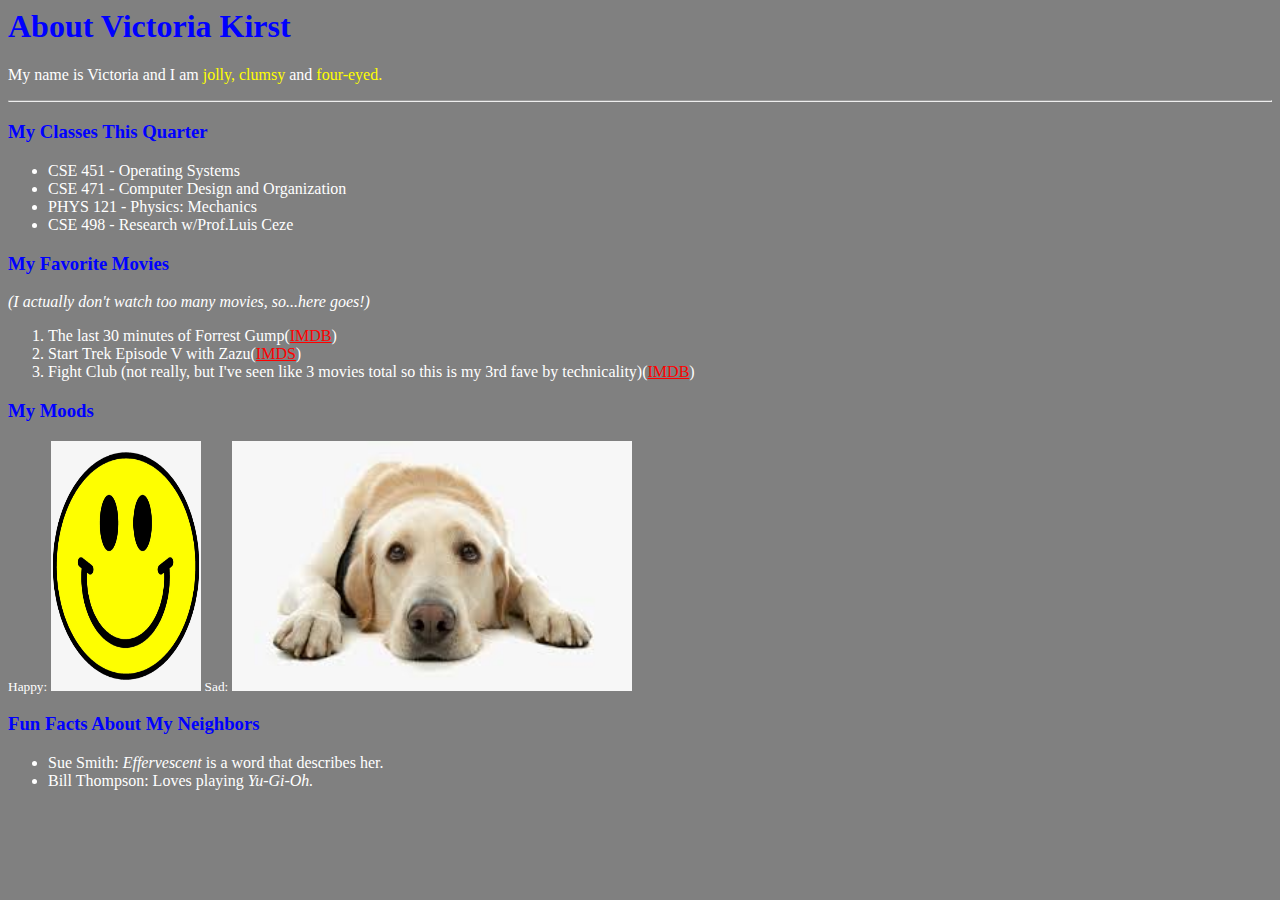
<file: Assignment3.html>
<!DOCTYPE>
<html>
<body style="background-color:grey;">
<h1 style="color:blue">About Victoria Kirst</h1>
<p><span style="color: white;">My name is Victoria and I am <span style="color: yellow;"> jolly, clumsy</span> and <span style="color: yellow;"> four-eyed.</span></span></p>
<hr>
<h3 style="color: blue;">My Classes This Quarter</h3>
<ul>
    <span style="color: white;">
    <li>CSE 451 - Operating Systems</li>
    <li>CSE 471 - Computer Design and Organization</li>
    <li>PHYS 121 - Physics: Mechanics</li>
    <li>CSE 498 - Research w/Prof.Luis Ceze</li>
    </span>
</ul>
<h3 style="color: blue;">My Favorite Movies</h3>
<p><span style="color: white;"><i>(I actually don't watch too many movies, so...here goes!)</i></span></p>
<ol>
    <span style="color: white;">
    <li>The last 30 minutes of Forrest Gump(<span style="color: red;"><u>IMDB</u></span>)</li>
    <li>Start Trek Episode V with Zazu(<span style="color: red;"><u>IMDS</u></span>)</li>
    <li>Fight Club (not really, but I've seen like 3 movies total so this is my 3rd fave by technicality)(<span style="color: red;"><u>IMDB</u></span>)</li>
    </span>
</ol>
<h3 style="color: blue;">My Moods</h3>
<sub text-align="top;" style="color: white;">Happy: <img src="happy.jpg" alt="image not found" width="150" height="250"></sub>
<sub style="color: white;">Sad: <img src="sad dog.jpg" alt="image not found" width="400" height="250"></sub>
<h3 style="color: blue;">Fun Facts About My Neighbors</h3>
<ul>
    <span style="color: white;">
    <li>Sue Smith: <i>Effervescent</i> is a word that describes her.</li>
    <li>Bill Thompson: Loves playing <i>Yu-Gi-Oh.</i></li>
    </span>
</ul>
</body>
</html>
</file>
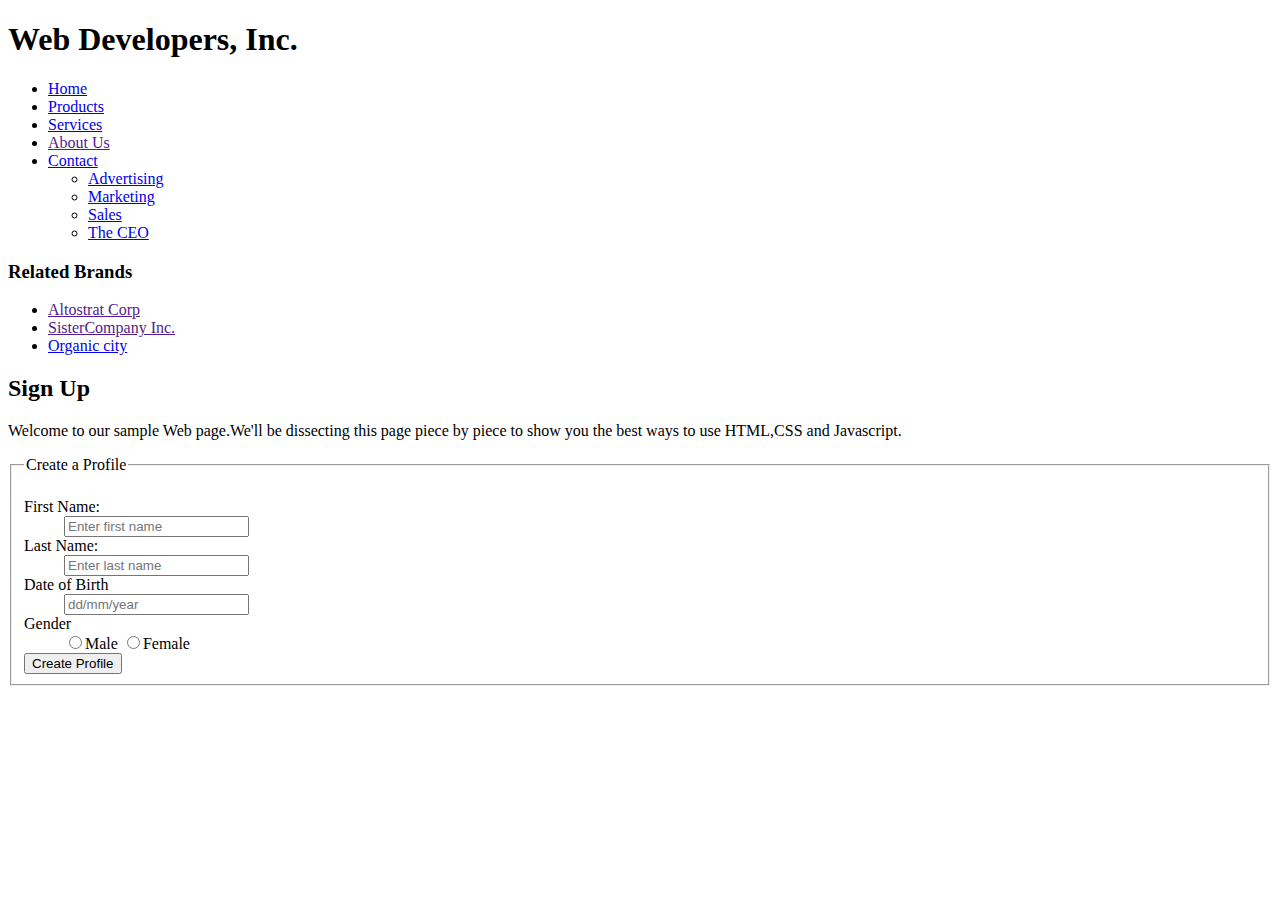
<file: sample.html>
<!DOCTYPE html>
<html>
    
<body>
<h1>Web Developers, Inc.</h1>
<ul>
    <li><a href="Home page">Home</a></li>
    <li><a href="details of product">Products</a></li>
    <li><a href="provided service">Services</a></li>
    <li><a href="">About Us</a></li>
    <li><a href="contact">Contact</a>
        <ul style="list-style-type: circle;"><li><a href="Add">Advertising</a></li>
            <li><a href="marketing">Marketing</a></li>
            <li><a href="sales">Sales</a></li>
            <li><a href="about CEO">The CEO</a></li>
        </ul>
    </li>
</ul>
<h3>Related Brands</h3>
<ul>
    <li><a href="">Altostrat Corp</a></li>
    <li><a href="">SisterCompany Inc.</a></li>
    <li><a href="organic city">Organic city</a></li>
</ul>
<h2>Sign Up</h2>
<p>Welcome to our sample Web page.We'll be dissecting this page piece by piece to show you the best ways to use HTML,CSS and Javascript.</p>
<form action="/action_page.php">
    <fieldset>
        <legend>Create a Profile</legend><br>
        <label for="fname">First Name:</label><br>
        <dd><input type="text" id="fname" placeholder="Enter first name" name="fname" ><br></dd>
        <label for="lname">Last Name:</label><br>
        <dd><input type="text" id="lname" placeholder="Enter last name" name="lname"><br></dd>
        <lable for="dob">Date of Birth</lable><br>
        <dd><input type="text" id="dob" placeholder="dd/mm/year" name="dob"><br></dd>
        <label for="gender">Gender</label><br>
        <dd><input type="radio" id="gender" name="gender" value="MALE">Male
        <input type="radio" id="gender" name="gender" value="FEMALE">Female</dd>
        <input type="button" value="Create Profile">
    </fieldset>
</form>
</body>
</html>
</file>
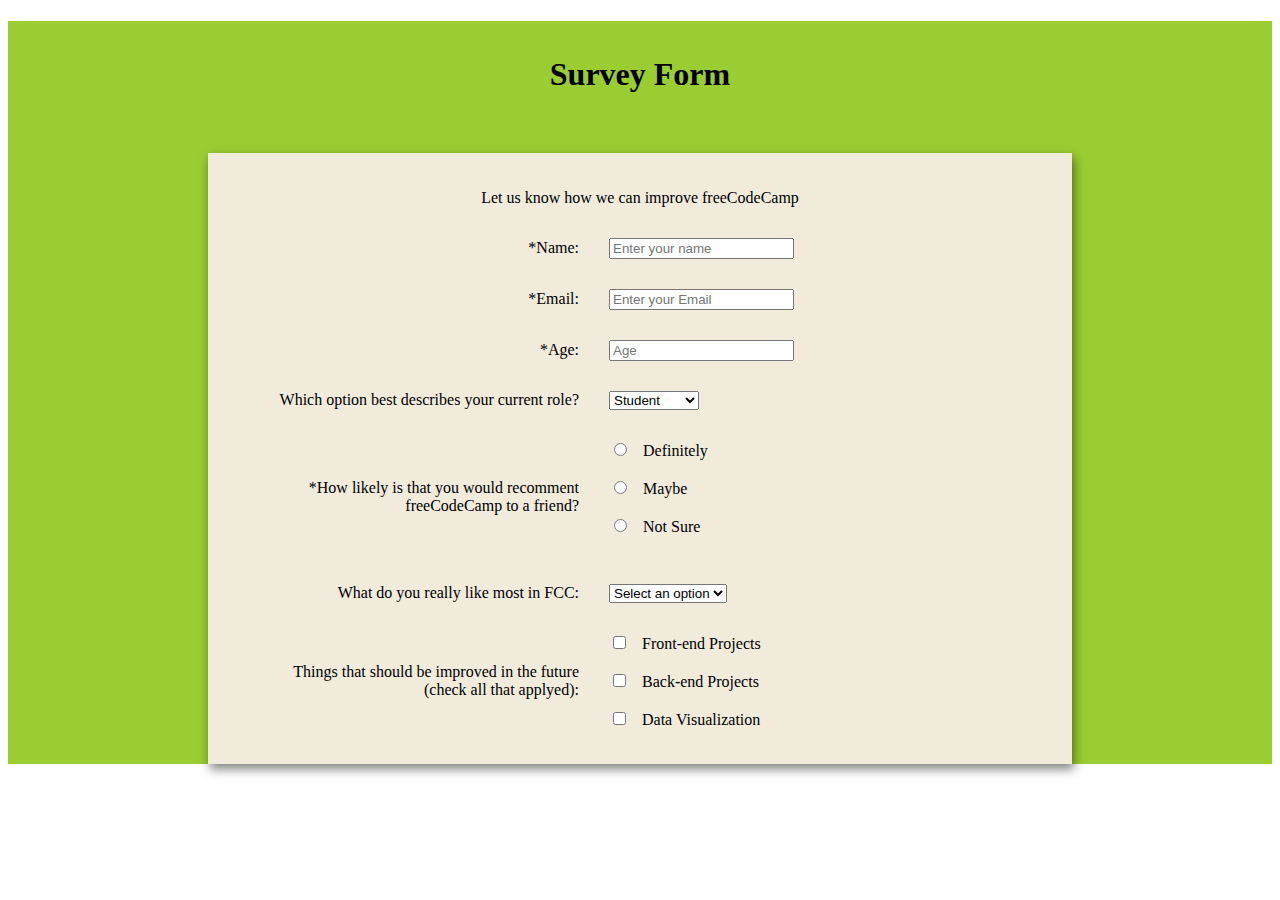
<file: survey form.html>
<!DOCTYPE html>
<html lang="en">

<head>
	<meta charset="UTF-8">
	<meta http-equiv="X-UA-Compatible" content="IE=edge">
	<meta name="viewport" content="width=device-width, initial-scale=1.0">
	<title>
		Build a Survey Form using HTML and CSS
	</title>

	<style>
        table, th, td {
            border: hidden;
            border-collapse: collapse;
            padding: 15px;
        }
		body {
			font-family: Verdana;
			text-align: center;
		}
        form {
			background-color: rgba(243, 236, 223, 0.979);
			max-width: 1000px;
			margin: 20px 200px;
			padding: 20px 30px;
			box-shadow: 2px 5px 10px rgba(0, 0, 0, 0.5);
            margin-bottom: 0%;
		}
        .vel{
            max-width: 1300px;
            border: none;
            background-color: yellowgreen;
        }
    </style>
    </head>
    <body>
        <div class="vel">
        <h1 style="padding-top: 35px;">Survey Form</h1><br>
        <form action="/action_page.php">
            <p>Let us know how we can improve freeCodeCamp</p>
            <table>
                <tr>
                    <td style="text-align: right;"><label for="name">*Name:</label></td>
                    <td style="text-align: left;" ><input style="margin-right: 12px;" type="text" id="name" placeholder="Enter your name" name="name"></td>
                </tr>
                <tr>
                    <td style="text-align: right;"><label for="email">*Email:</label></td>
                    <td style="text-align: left;"><input style="margin-right: 12px;" type="text" id="email" placeholder="Enter your Email" name="email"></td>
                </tr>
                <tr>
                    <td  style="text-align: right;"><label for="age">*Age:</label></td>
                    <td style="text-align: left;"><input style="margin-right: 12px;" type="number" id="age" placeholder="Age" name="age"></td>
                </tr>
                <tr>
                    <td style="text-align: right;">Which option best describes your current role?</td>
                    <td  style="text-align: left;">
                        <select style="margin-right: 12px;" id="list" name="list">
                        <option value="Student">Student</option>
                        <option value="Professor">professor</option>
                        <option value="Developers">Developers</option>
                        <option value="Manager">Manager</option>
                        </select>
                    </td>
                </tr>
                <tr>
                    <td style="text-align: right;">*How likely is that you would recomment freeCodeCamp to a friend?</td>
                    <td style="text-align: left;">
                        <input style="margin-right: 12px;" type="radio" id="d" name="d" value="Definitely">
                        <label for="d">Definitely</label><br><br>
                        <input style="margin-right: 12px;" type="radio" id="m" name="m" value="Maybe">
                        <label for="d">Maybe</label><br><br>
                        <input style="margin-right: 12px;" type="radio" id="n" name="n" value="Not Sure">
                        <label for="d">Not Sure</label><br><br>
                    </td>
                </tr>
                <tr>
                    <td style="text-align: right;">What do you really like most in FCC:</td>
                    <td style="text-align:left;">
                        <select style="margin-right: 300px;" id="list" name="list">
                            <option value="Student">Select an option</option>
                            <option value="Professor">Video</option>
                            <option value="Developers">Article</option>
                            <option value="Manager">Coding</option>
                        </select>
                    </td>
                </tr>
                <tr>
                    <td style="text-align: right;">Things that should be improved in the future (check all that applyed):</td>
                    <td style="text-align: left;">
                        <input style="margin-right: 12px;" type="checkbox" id="f" name="f" value="Front-end Projects">
                        <label for="f">Front-end Projects</label><br><br>
                        <input style="margin-right: 12px;" type="checkbox" id="b" name="b" value="Back-end Projects">
                        <label for="f">Back-end Projects</label><br><br>
                        <input style="margin-right: 12px;" type="checkbox" id="d" name="d" value="Data Visualization">
                        <label for="f">Data Visualization</label>
                    </td>
                </tr>
            </table>
        </form>
        </div>
    </body>
</html>
</file>
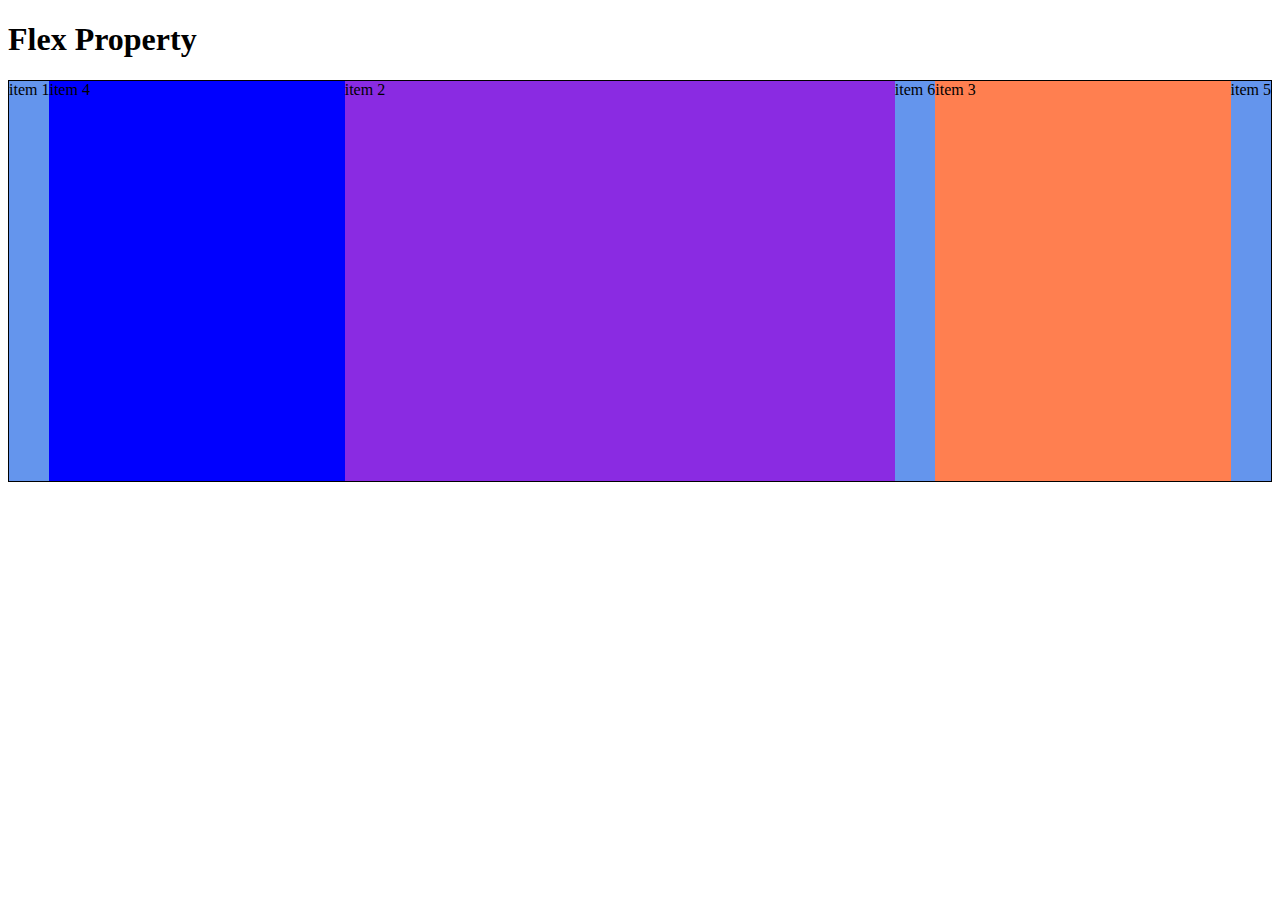
<file: flex/flex.html>
<!DOCTYPE html>
<html lang="en">
  <head>
    <meta charset="UTF-8" />
    <meta http-equiv="X-UA-Compatible" content="IE=edge" />
    <meta name="viewport" content="width=device-width, initial-scale=1.0" />
    <title>Flex</title>
    <link rel="stylesheet" href="style.css" />
  </head>
  <body>
    <header>
      <h1>Flex Property</h1>
    </header>
    <div class="flex-container">
        <div class="f-item f-1">item 1</div>
        <div class="f-item f-2">item 2</div>
        <div class="f-item f-3">item 3</div>
        <div class="f-item f-4">item 4</div>
        <div class="f-item f-5">item 5</div>
        <div class="f-item f-6">item 6</div>
    </div>
  </body>
</html>
</file>
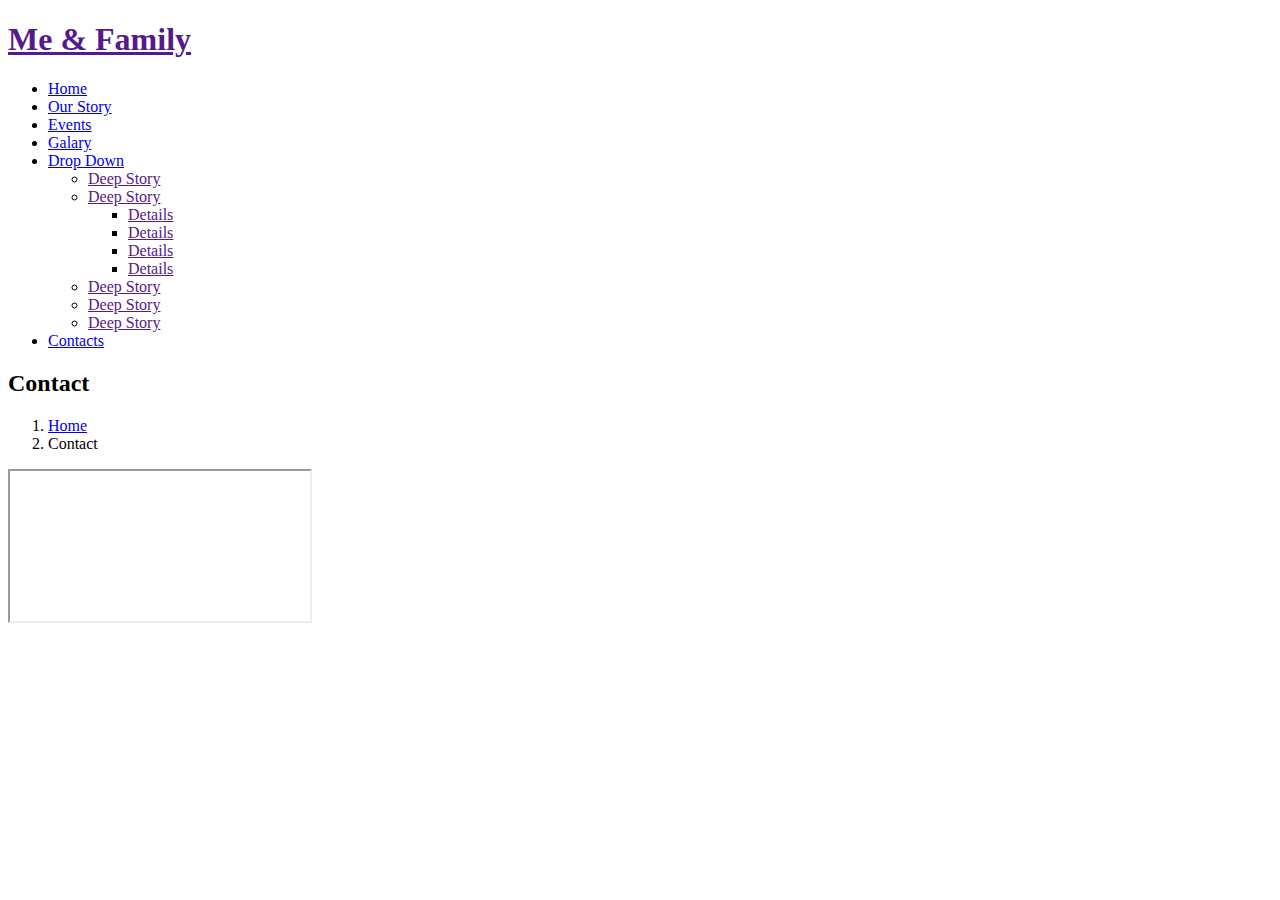
<file: web-dev/contacts.html>
<!DOCTYPE html>
<html lang="en">
<head>
    <meta charset="UTF-8">
    <meta http-equiv="X-UA-Compatible" content="IE=edge">
    <meta name="viewport" content="width=device-width, initial-scale=1.0">
    <title>Contacts</title>
</head>
<body>
    <!-- Heading Tag -->
    <header>
        <div>
            <h1>
                <a href="">Me & Family</a>
            </h1>
            <nav>
                <ul>
                    <li><a href="index.html">Home</a></li>
                    <li><a href="ourStory.html">Our Story</a></li>
                    <li><a href="events.html">Events</a></li>
                    <li><a href="Galary.html">Galary</a></li>
                    <li><a href="#"><span>Drop Down</span> <i class="fa-solid fa-chevron-down"></i></a>
                        <ul>
                            <li><a href="">Deep Story</a></li>
                            <li><a href="">Deep Story</a>
                                <ul>
                                    <li><a href="">Details</a></li>
                                    <li><a href="">Details</a></li>
                                    <li><a href="">Details</a></li>
                                    <li><a href="">Details</a></li>
                                </ul>
                            </li>
                            <li><a href="">Deep Story</a></li>
                            <li><a href="">Deep Story</a></li>
                            <li><a href="">Deep Story</a></li>
                        </ul>
                    </li>
                    <li><a href="contacts.html">Contacts</a></li>
                </ul>
                <i class="bi bi-list mobile-nav-toggle"></i>
            </nav><!-- end of navbar -->
        </div>
    </header><!-- End of Header tag-->
    <main id="main">
        <!-- ======= Breadcrumbs ======= -->
        <section id="breadcrumbs" class="breadcrumbs">
            <div class="container">  
                <div>
                    <h2>Contact</h2>
                    <ol>
                    <li><a href="index.html">Home</a></li>
                    <li>Contact</li>
                    </ol>
                </div>
            </div>
        </section><!-- End Breadcrumbs -->
  
        <!-- ======= Contact Us Section ======= -->
        <section class="contact-us">
            <div class="container">
                <div>
                    <iframe src="https://www.google.co.in/maps/place/Sri+Subramaniar+Temple/@13.0383643,77.6318596,16z/data=!4m9!1m2!2m1!1ssubramanya+temple+Prakruthi+Layout,+HBR+Layout,+Bengaluru,+Karnataka!3m5!1s0x3bae1740a78ff25f:0x5f7b50d67295d5cb!8m2!3d13.0370466!4d77.6355504![base64]?hl=en-GB" />
                </div>
            </div>
        </section>
    </main><!-- End #main -->

    <!-- ======= Footer ======= -->
    <footer>
        <div class="container">
            <h3>MeFamily</h3>
            <p>Et aut eum quis fuga eos sunt ipsa nihil. Labore corporis magni eligendi fuga maxime saepe commodi placeat.</p>
            <div class="social-links">
                <a href=""><i class="bx bxl-twitter"></i></a>
                <a href=""><i class="bx bxl-facebook"></i></a>
                <a href=""><i class="bx bxl-instagram"></i></a>
                <a href=""><i class="bx bxl-skype"></i></a>
                <a href=""><i class="bx bxl-linkedin"></i></a>
            </div>
            <div class="coppyRight">
                &copy; Copyright <strong><span>MeFamily</span></strong>. All Rights Reserved
            </div>
            <div class="credits">Designed By: Divya</div>
        </div>
    </footer><!-- End Footer -->
</body>
</html>
</file>
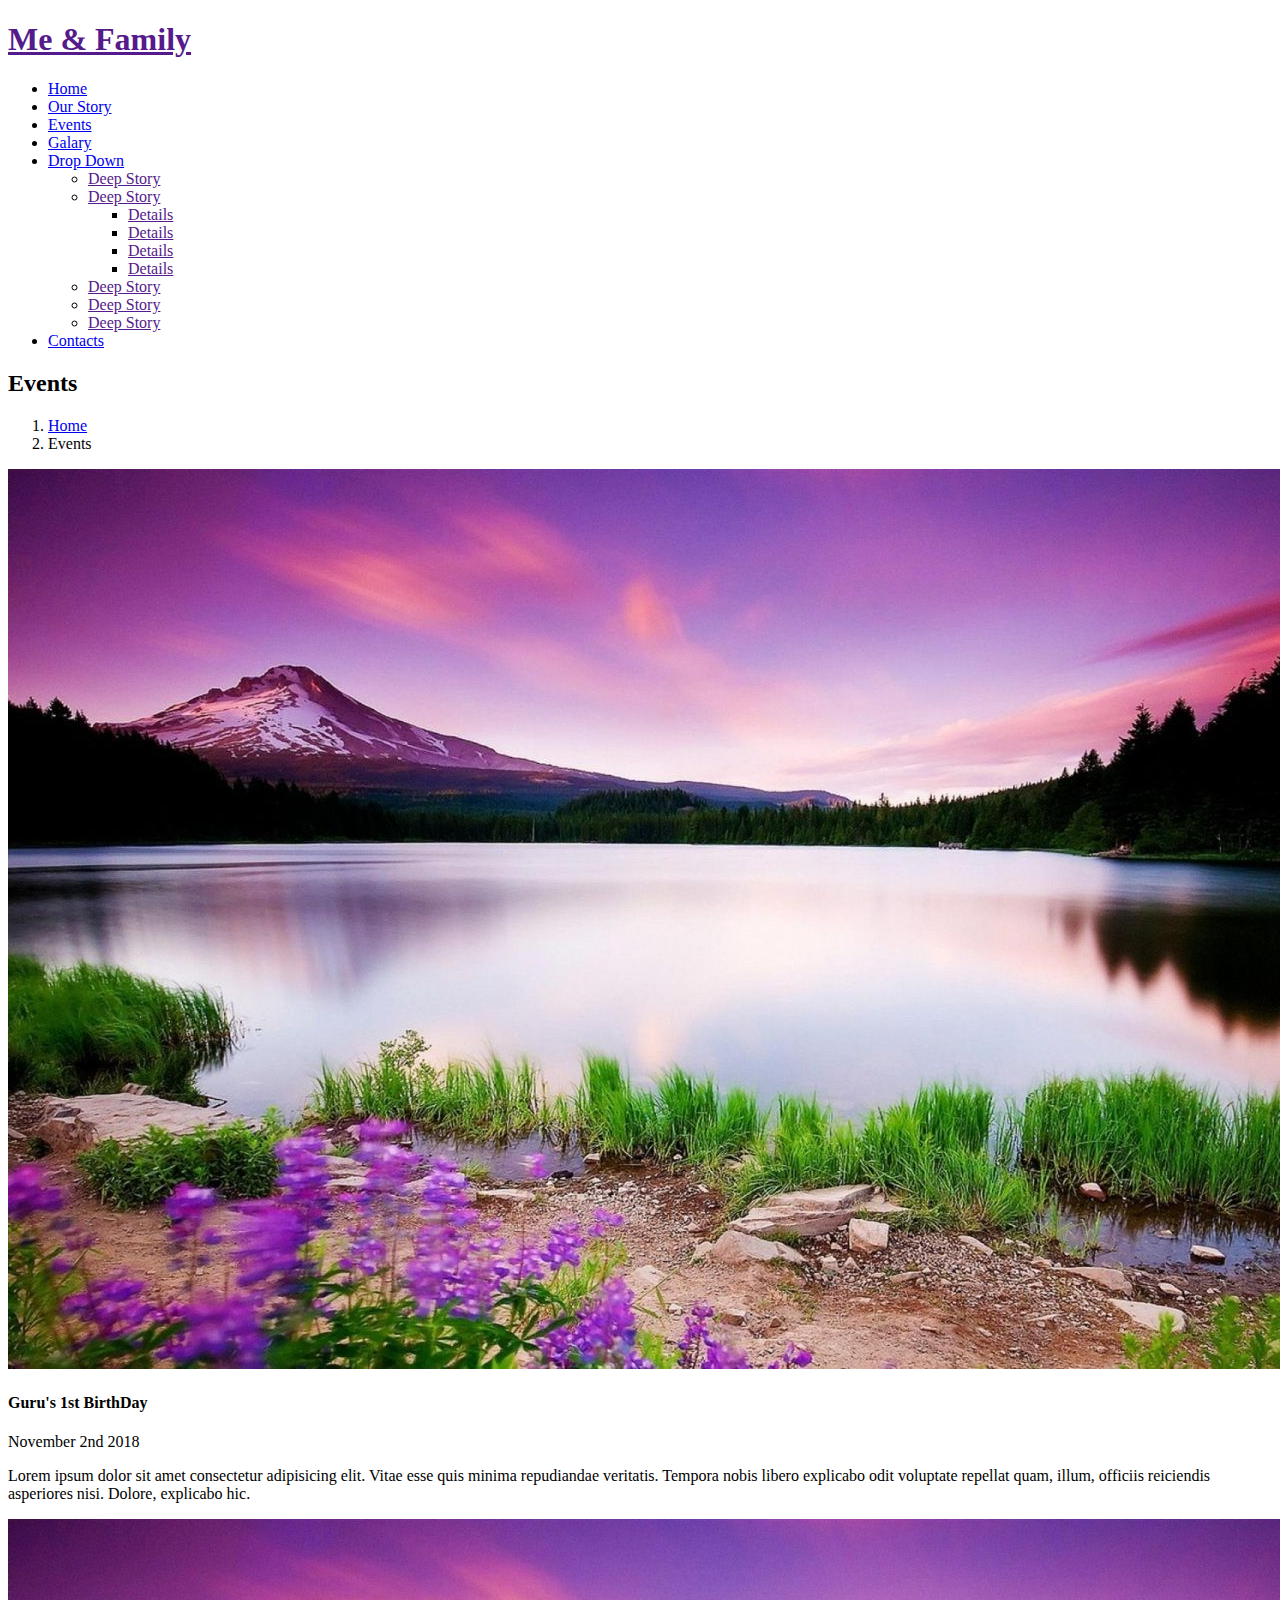
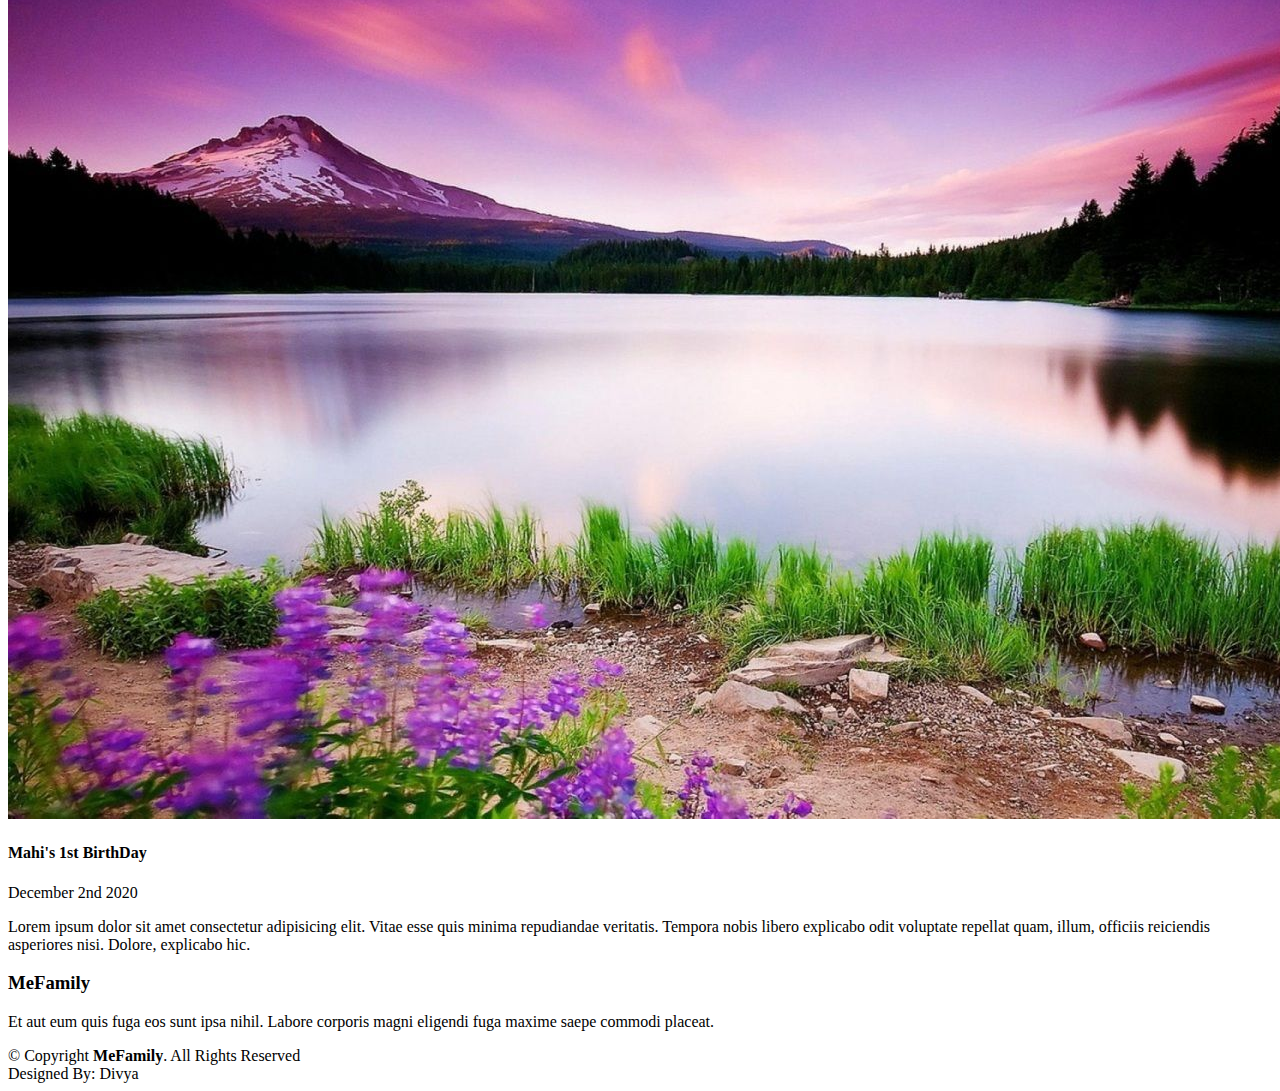
<file: web-dev/events.html>
<!DOCTYPE html>
<html lang="en">
<head>
    <meta charset="UTF-8">
    <meta http-equiv="X-UA-Compatible" content="IE=edge">
    <meta name="viewport" content="width=device-width, initial-scale=1.0">
    <title>Events</title>
</head>
<body>
    <!-- Heading Tag -->
    <header>
        <div>
            <h1>
                <a href="">Me & Family</a>
            </h1>
            <nav>
                <ul>
                    <li><a href="index.html">Home</a></li>
                    <li><a href="ourStory.html">Our Story</a></li>
                    <li><a href="events.html">Events</a></li>
                    <li><a href="Galary.html">Galary</a></li>
                    <li><a href="#"><span>Drop Down</span> <i class="fa-solid fa-chevron-down"></i></a>
                        <ul>
                            <li><a href="">Deep Story</a></li>
                            <li><a href="">Deep Story</a>
                                <ul>
                                    <li><a href="">Details</a></li>
                                    <li><a href="">Details</a></li>
                                    <li><a href="">Details</a></li>
                                    <li><a href="">Details</a></li>
                                </ul>
                            </li>
                            <li><a href="">Deep Story</a></li>
                            <li><a href="">Deep Story</a></li>
                            <li><a href="">Deep Story</a></li>
                        </ul>
                    </li>
                    <li><a href="contacts.html">Contacts</a></li>
                </ul>
                <i class="bi bi-list mobile-nav-toggle"></i>
            </nav><!-- end of navbar -->
        </div>
    </header><!-- End of Header tag-->
    <main id="main">
        <section id="breadcrambs" class="breadcrumbs">
            <div class="container">
                <div>
                    <h2>Events</h2>
                    <ol>
                        <li><a href="index.html">Home</a></li>
                        <li>Events</li>
                    </ol>
                </div>
            </div>
        </section>   <!-- End of breadcrambs -->

        <!-- ======= Event List Section ======= -->
        <section id="event-list" class="event-list">
            <div class="container">
                <div class="row">
                    <div>
                        <div class="card">
                            <div class="card-image">
                                <img src="galary/4.jpg" alt="img not found" />
                            </div>
                            <div class="card-body">
                                <h4 class="card-title">Guru's 1st BirthDay</h4>
                                <p>November 2nd 2018</p>
                                <p>Lorem ipsum dolor sit amet consectetur adipisicing elit. Vitae esse quis minima repudiandae veritatis. Tempora nobis libero explicabo odit voluptate repellat quam, illum, officiis reiciendis asperiores nisi. Dolore, explicabo hic.</p>
                            </div>
                        </div>
                    </div>
                    <div>
                        <div class="card">
                            <div class="card-image">
                                <img src="galary/4.jpg" alt="img not found" />
                            </div>
                            <div class="card-body">
                                <h4 class="card-title">Mahi's 1st BirthDay</h4>
                                <p>December 2nd 2020</p>
                                <p>Lorem ipsum dolor sit amet consectetur adipisicing elit. Vitae esse quis minima repudiandae veritatis. Tempora nobis libero explicabo odit voluptate repellat quam, illum, officiis reiciendis asperiores nisi. Dolore, explicabo hic.</p>
                            </div>
                        </div>
                    </div>
                </div>
            </div>
        </section><!-- End Event List Section -->
    </main><!-- End #main -->

    <!-- ======= Footer ======= -->
    <footer>
        <div class="container">
            <h3>MeFamily</h3>
            <p>Et aut eum quis fuga eos sunt ipsa nihil. Labore corporis magni eligendi fuga maxime saepe commodi placeat.</p>
            <div class="social-links">
                <a href=""><i class="bx bxl-twitter"></i></a>
                <a href=""><i class="bx bxl-facebook"></i></a>
                <a href=""><i class="bx bxl-instagram"></i></a>
                <a href=""><i class="bx bxl-skype"></i></a>
                <a href=""><i class="bx bxl-linkedin"></i></a>
            </div>
            <div class="coppyRight">
                &copy; Copyright <strong><span>MeFamily</span></strong>. All Rights Reserved
            </div>
            <div class="credits">Designed By: Divya</div>
        </div>
    </footer><!-- End Footer -->
</body>
</html>
</file>
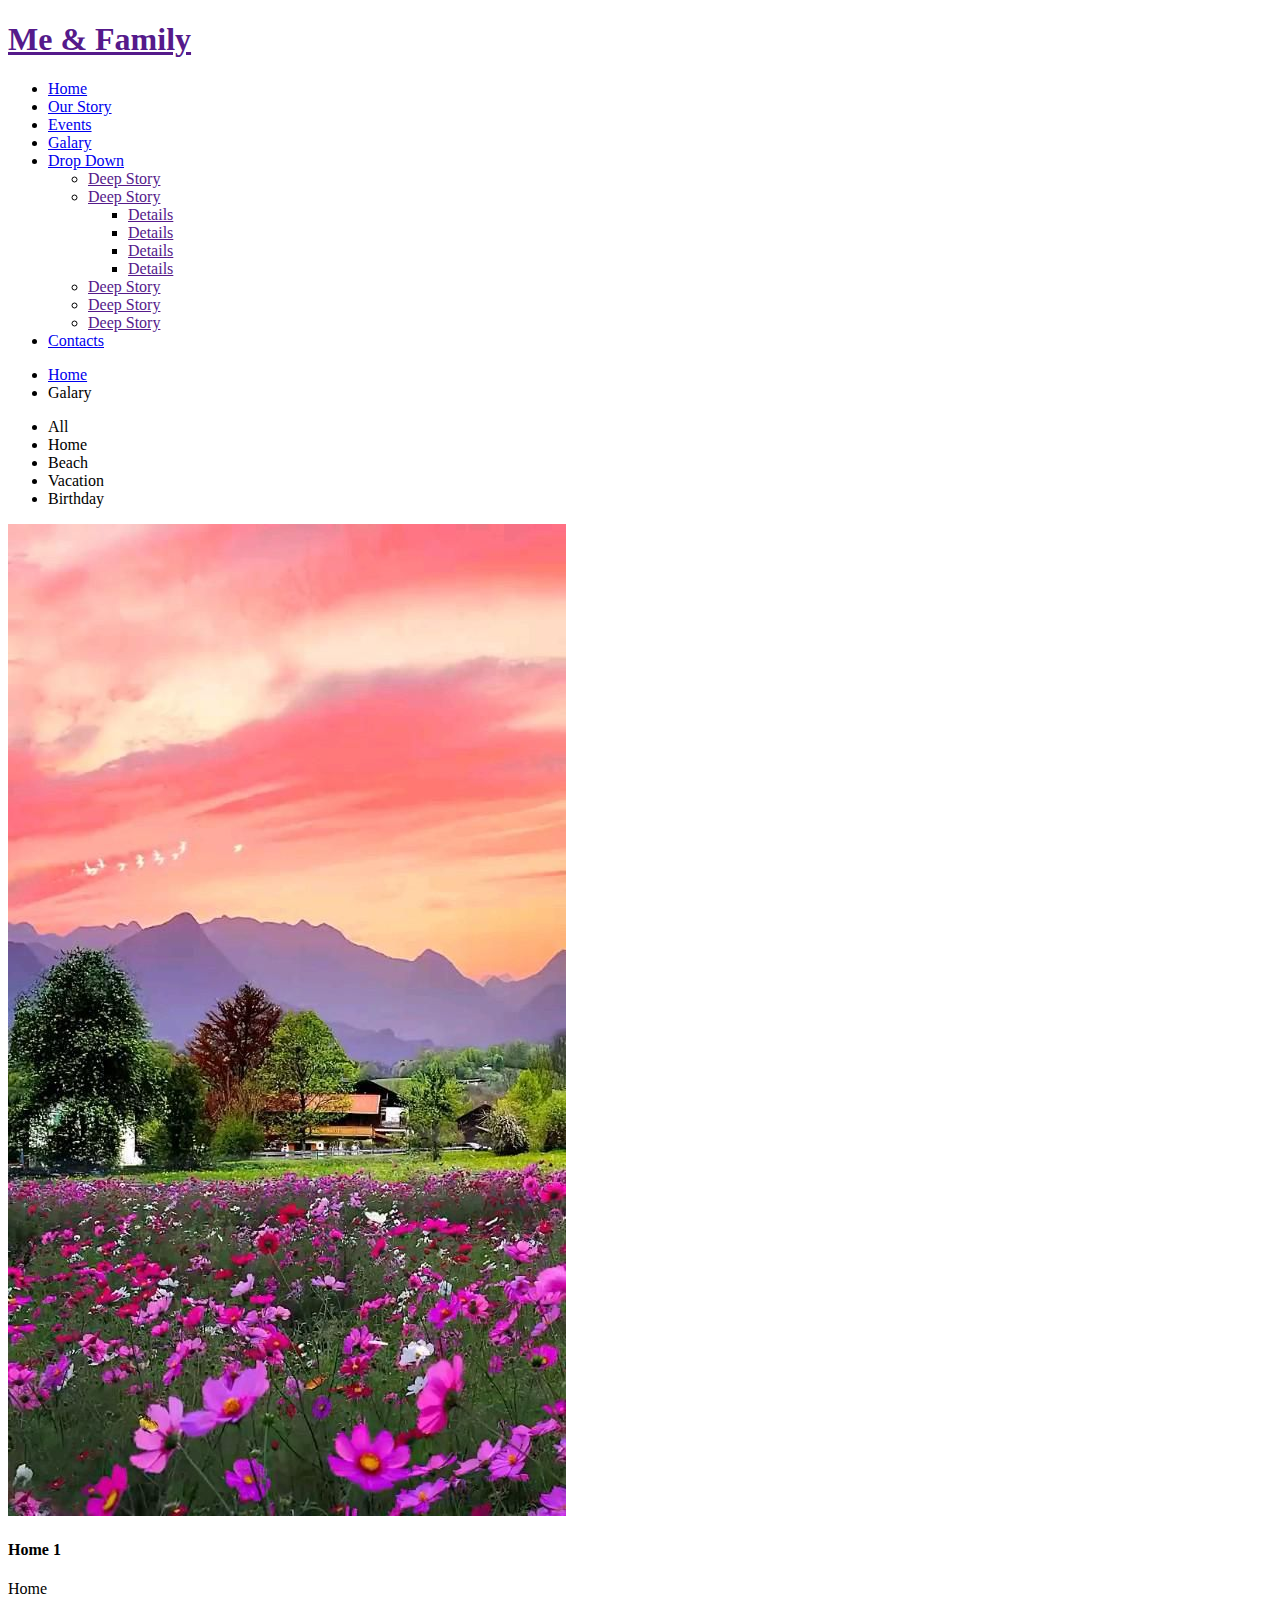
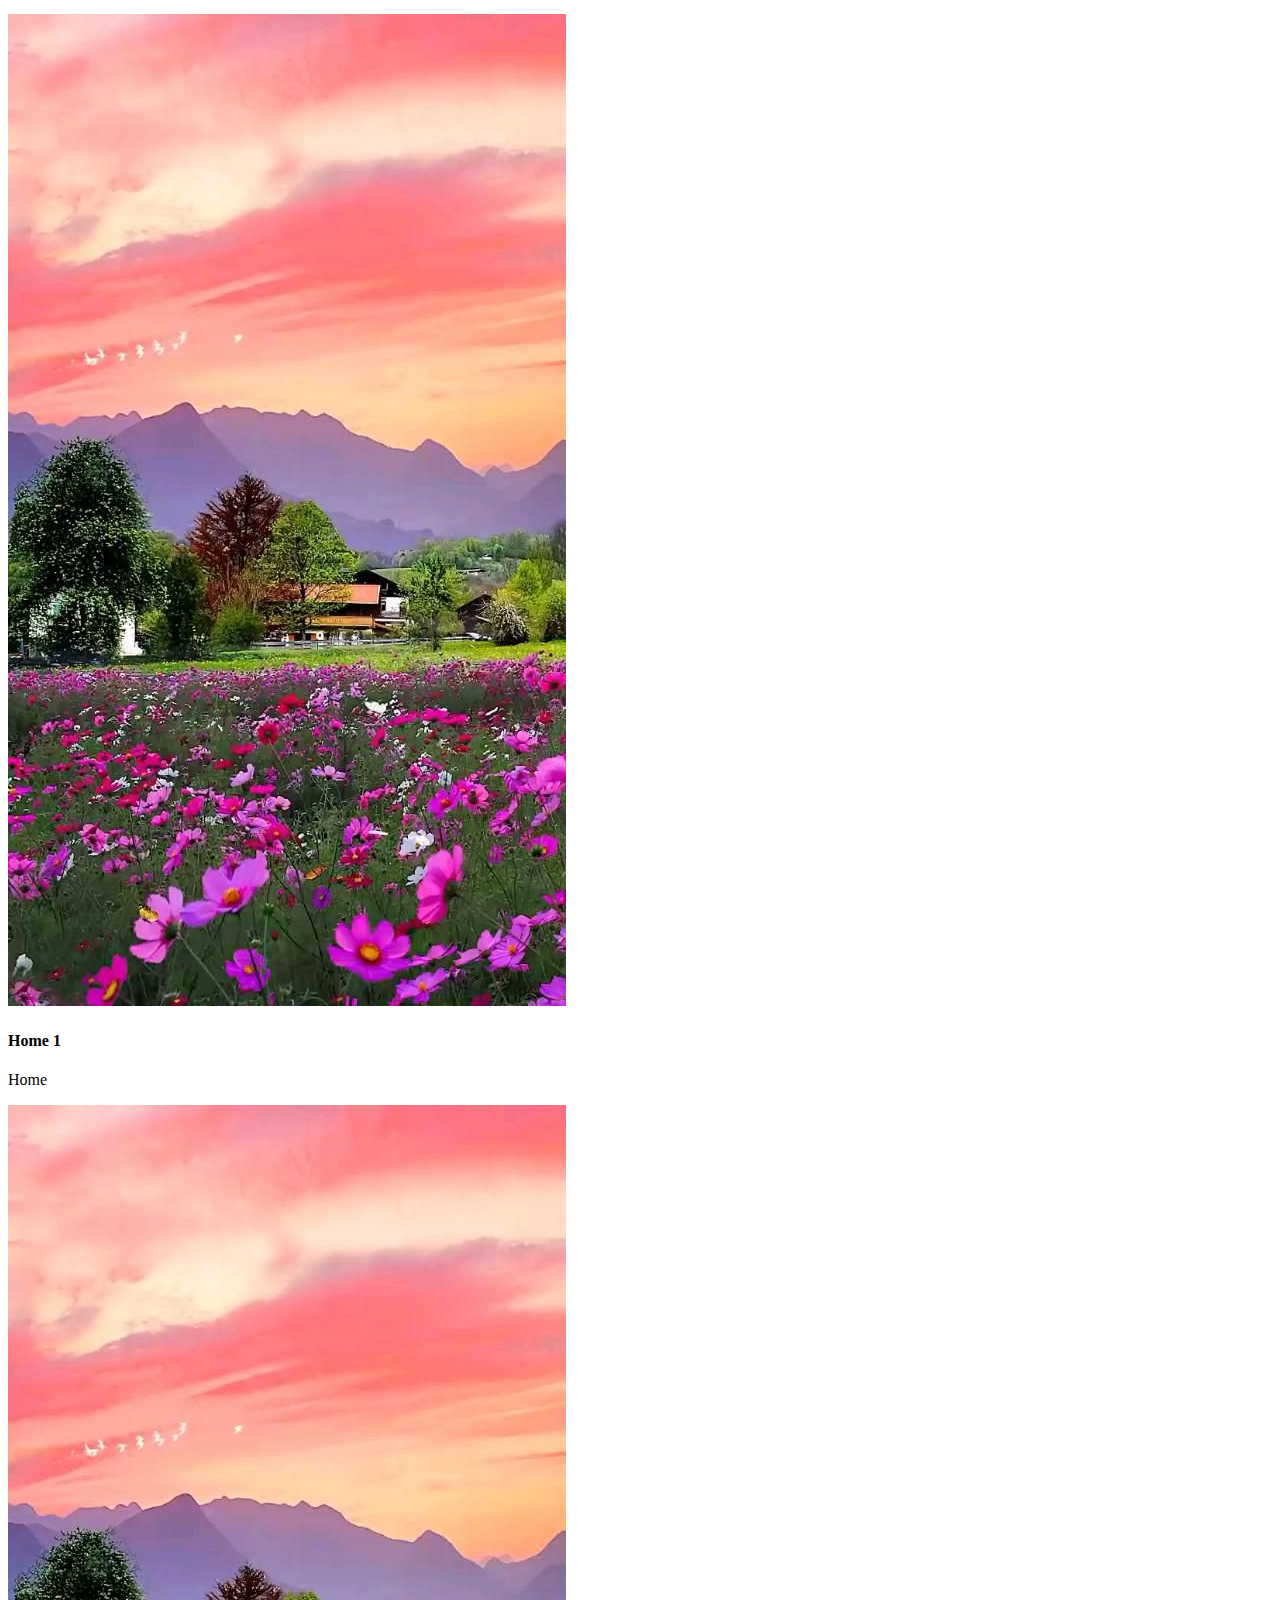
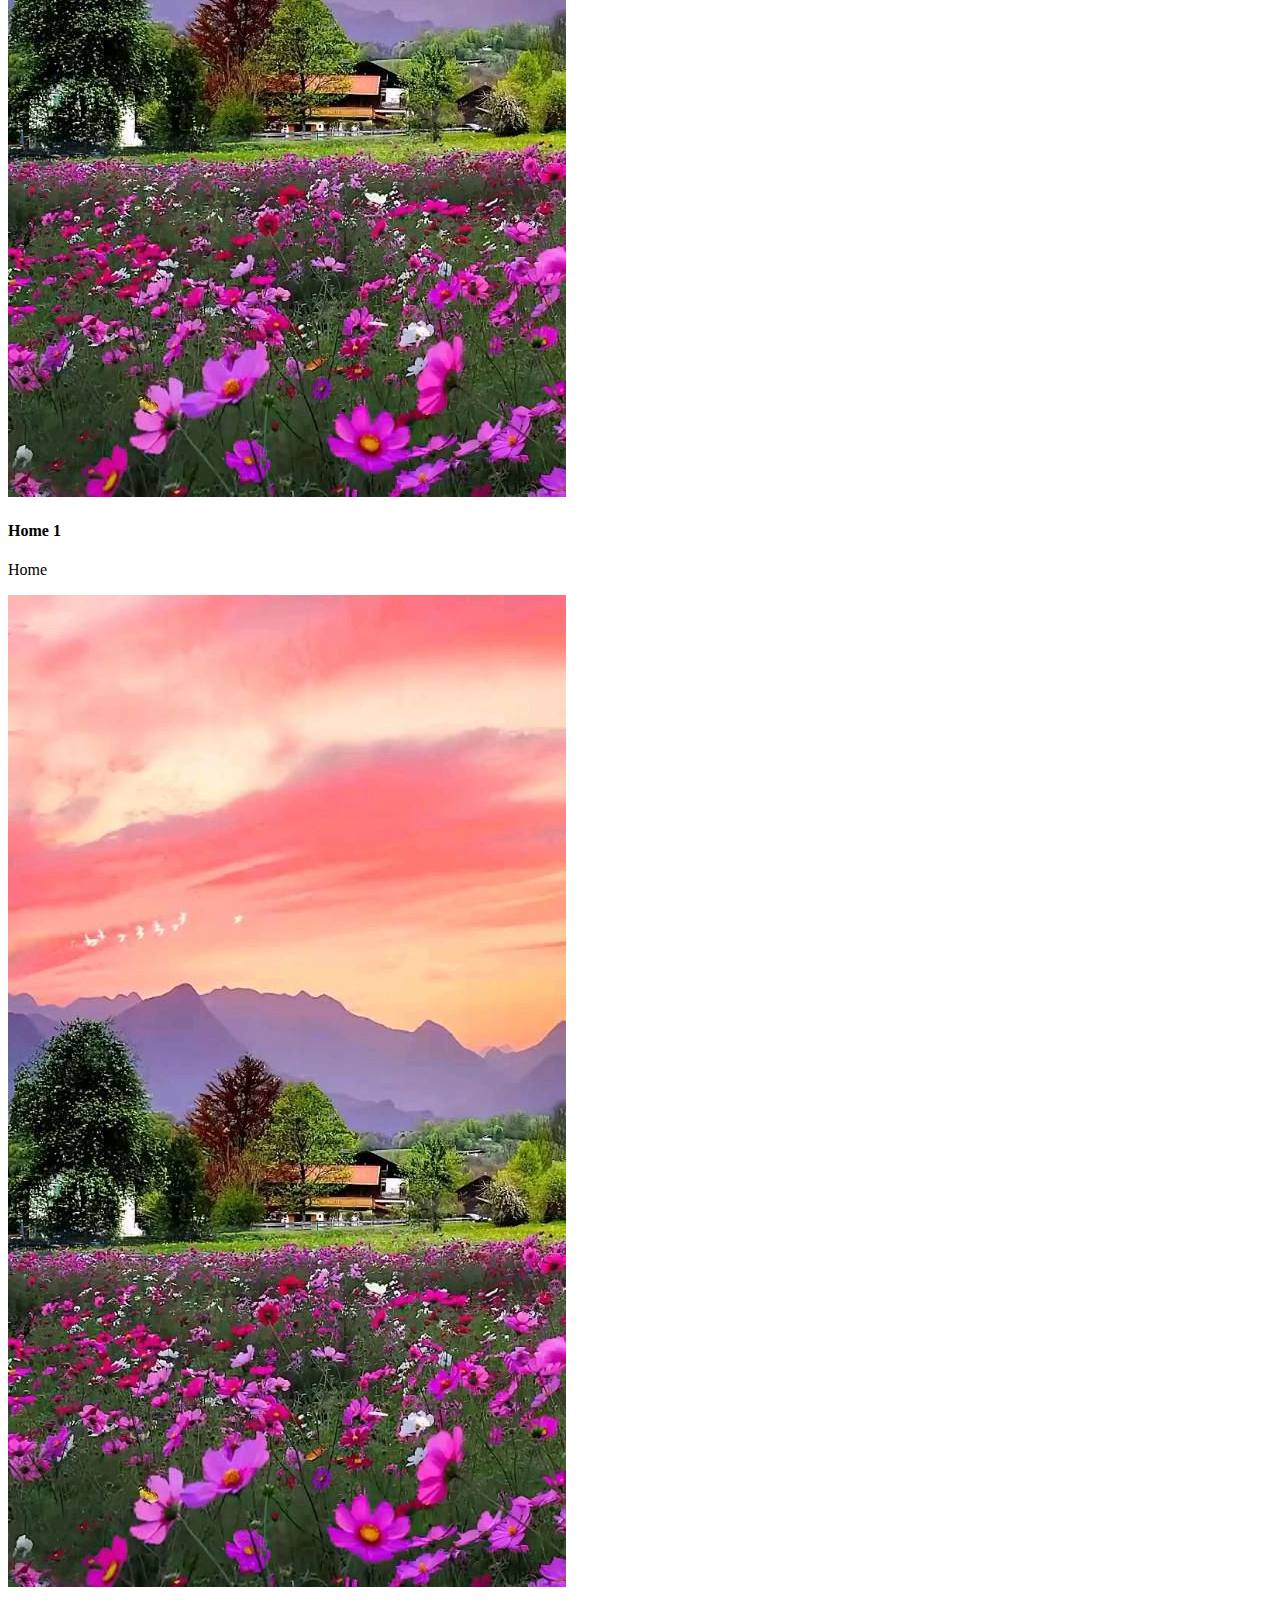
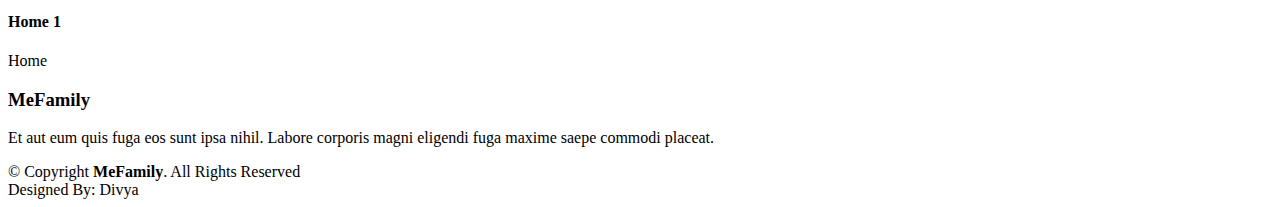
<file: web-dev/Galary.html>
<!DOCTYPE html>
<html lang="en">
<head>
    <meta charset="UTF-8">
    <meta http-equiv="X-UA-Compatible" content="IE=edge">
    <meta name="viewport" content="width=device-width, initial-scale=1.0">
    <title>Galary</title>
</head>
<body>
    <!-- Heading Tag -->
    <header>
        <div>
            <h1>
                <a href="">Me & Family</a>
            </h1>
            <nav>
                <ul>
                    <li><a href="index.html">Home</a></li>
                    <li><a href="ourStory.html">Our Story</a></li>
                    <li><a href="events.html">Events</a></li>
                    <li><a href="Galary.html">Galary</a></li>
                    <li><a href="#"><span>Drop Down</span> <i class="fa-solid fa-chevron-down"></i></a>
                        <ul>
                            <li><a href="">Deep Story</a></li>
                            <li><a href="">Deep Story</a>
                                <ul>
                                    <li><a href="">Details</a></li>
                                    <li><a href="">Details</a></li>
                                    <li><a href="">Details</a></li>
                                    <li><a href="">Details</a></li>
                                </ul>
                            </li>
                            <li><a href="">Deep Story</a></li>
                            <li><a href="">Deep Story</a></li>
                            <li><a href="">Deep Story</a></li>
                        </ul>
                    </li>
                    <li><a href="contacts.html">Contacts</a></li>
                </ul>
                <i class="bi bi-list mobile-nav-toggle"></i>
            </nav><!-- end of navbar -->
        </div>
    </header><!-- End of Header tag-->
    
    <main id="main">
        <!-- Breadcrumbs -->
        <section class="breadcrumbs">
            <div class="row">
                <div>
                    <ul>
                        <li><a href="index.html">Home</a></li>
                        <li>Galary</li>
                    </ul>
                </div>
            </div>
        </section><!-- End Breadcrumbs -->

        <!-- ======= Gallery Section ======= -->
        <section class="galary">
            <div class="container">
                <div class="row">
                    <div>
                        <ul class="galary-filter">
                            <li data-filter="*" class="filter-active">All</li>
                            <li data-filter=".filter-home">Home</li>
                            <li data-filter=".filter-beach">Beach</li>
                            <li data-filter=".filter-vacation">Vacation</li>
                            <li data-filter=".filter-birthday">Birthday</li>
                        </ul>
                    </div>
                </div>
                <div class="row gallery-container">
                    <div>
                        <div class="galary-wrap">
                            <div>
                                <img src="galary/1.jpg" />
                                <div class="galary-info">
                                    <h4>Home 1</h4>
                                    <p>Home</p>
                                    <div class="galary-link">
                                        <a href="galary" title="Home 1"><i class="bx bx-plus"></i></a>
                                    </div>
                                </div>
                            </div>
                        </div>
                    </div>
                    <div>
                        <div class="galary-wrap">
                            <div>
                                <img src="galary/1.jpg" />
                                <div class="galary-info">
                                    <h4>Home 1</h4>
                                    <p>Home</p>
                                    <div class="galary-link">
                                        <a href="galary" title="Vacation 1"><i class="bx bx-plus"></i></a>
                                    </div>
                                </div>
                            </div>
                        </div>
                    </div>
                    <div>
                        <div class="galary-wrap">
                            <div>
                                <img src="galary/1.jpg" />
                                <div class="galary-info">
                                    <h4>Home 1</h4>
                                    <p>Home</p>
                                    <div class="galary-link">
                                        <a href="galary" title="Beach 1"><i class="bx bx-plus"></i></a>
                                    </div>
                                </div>
                            </div>
                        </div>
                    </div>
                    <div>
                        <div class="galary-wrap">
                            <div>
                                <img src="galary/1.jpg" />
                                <div class="galary-info">
                                    <h4>Home 1</h4>
                                    <p>Home</p>
                                    <div class="galary-link">
                                        <a href="galary" title="Home 1"><i class="bx bx-plus"></i></a>
                                    </div>
                                </div>
                            </div>
                        </div>
                    </div>
                </div>    
            </div>
        </section>
    </main><!-- End #main -->

    <!-- ======= Footer ======= -->
    <footer>
        <div class="container">
            <h3>MeFamily</h3>
            <p>Et aut eum quis fuga eos sunt ipsa nihil. Labore corporis magni eligendi fuga maxime saepe commodi placeat.</p>
            <div class="social-links">
                <a href=""><i class="bx bxl-twitter"></i></a>
                <a href=""><i class="bx bxl-facebook"></i></a>
                <a href=""><i class="bx bxl-instagram"></i></a>
                <a href=""><i class="bx bxl-skype"></i></a>
                <a href=""><i class="bx bxl-linkedin"></i></a>
            </div>
            <div class="coppyRight">
                &copy; Copyright <strong><span>MeFamily</span></strong>. All Rights Reserved
            </div>
            <div class="credits">Designed By: Divya</div>
        </div>
    </footer><!-- End Footer -->
</body>
</html>
</file>
<file: flex/style.css>
.flex-container {
    border: 1px solid;
    display: flex;
    flex-direction: row;
    flex-wrap: wrap;
    justify-content: space-evenly;
    align-items: stretch;
    min-height: 400px;
    background-color: aliceblue;
}
.f-item {
    background-color: cornflowerblue;
}
.f-1 {
    order: 1;
    flex-grow: 0;
}
.f-2 {
    order: 3;
    flex-grow: 2;
    background-color: blueviolet;
}
.f-3 {
    order: 5;
    flex-grow: 1;
    background-color: coral;
}
.f-4 {
    order: 2;
    flex-grow: 1;
    background-color: blue;
}
.f-5 {
    order: 6;
    flex-grow: 0;
}
.f-6 {
    order: 4;
    flex-grow: 0;
}
</file>
